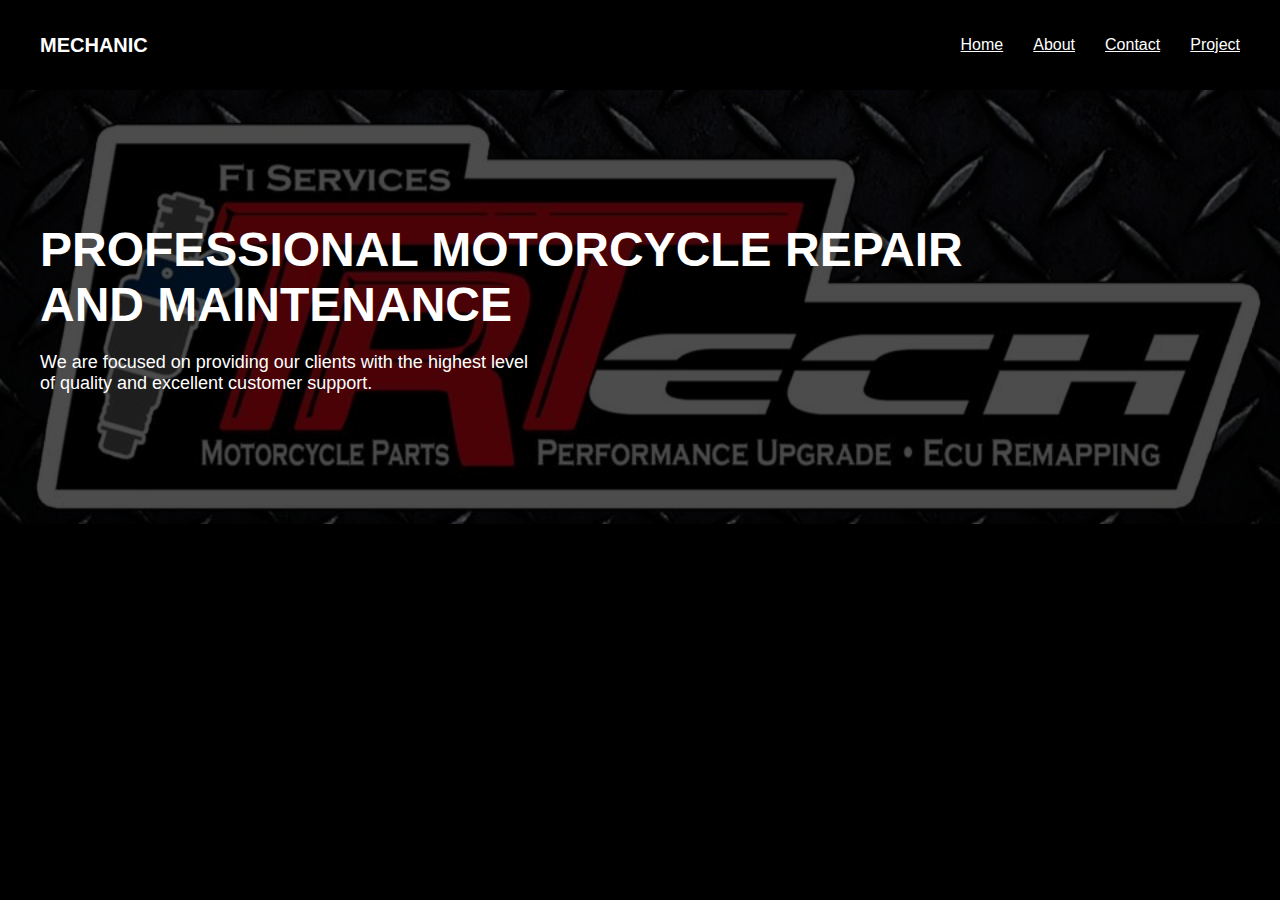
<file: index.html>
<!DOCTYPE html>
<html lang="en">
<head>
  <meta charset="UTF-8" />
  <meta name="viewport" content="width=device-width, initial-scale=1.0" />
  <title>Mechanic Services</title>
  <link rel="stylesheet" href="home.css" />
</head>
<body>
  <header>
    <nav class="navbar">
      <div class="logo">MECHANIC</div>
      <ul class="nav-links">
        <a href="home.html">Home</a>
        <a href="about.html">About</a>
        <a href="contact.html">Contact</a>
        <a href="project.html">Project</a>
       
      </ul>
      
    </nav>
  </header>

  <section class="hero">
    <div class="hero-content">
      <h1>PROFESSIONAL MOTORCYCLE REPAIR <br />AND MAINTENANCE</h1>
      <p>We are focused on providing our clients with the highest level of quality and excellent customer support.</p>
     
    </div>
  </section>
</body>
</html>
</file>
<file: home.css>
body {
    margin: 0;
    font-family: Arial, sans-serif;
    color: white;
    background-color: #000;
  }
  
  .navbar {
    display: flex;
    justify-content: space-between;
    align-items: center;
    background-color: #000;
    padding: 20px 40px;
  }
  
  .logo {
    font-size: 20px;
    font-weight: bold;
  }
  
  .nav-links {
    list-style: none;
    display: flex;
    gap: 30px;
  }
  
  .nav-links li {
    cursor: pointer;
    font-size: 16px;
  }
  
  .nav-links .active {
    color: #ff1a1a;
    font-weight: bold;
  }
  
  
  
  .hero {
    background: url('tr.jpg') center/cover no-repeat;
    padding: 100px 40px;
    text-align: left;
    background-blend-mode: darken;
    background-color: rgba(0, 0, 0, 0.7);

  }
  
  .hero-content h1 {
    font-size: 48px;
    margin-bottom: 20px;
  }
  
  .hero-content p {
    font-size: 18px;
    max-width: 500px;
    margin-bottom: 30px;
  }
  
  a{
    color:white;
  }
</file>
